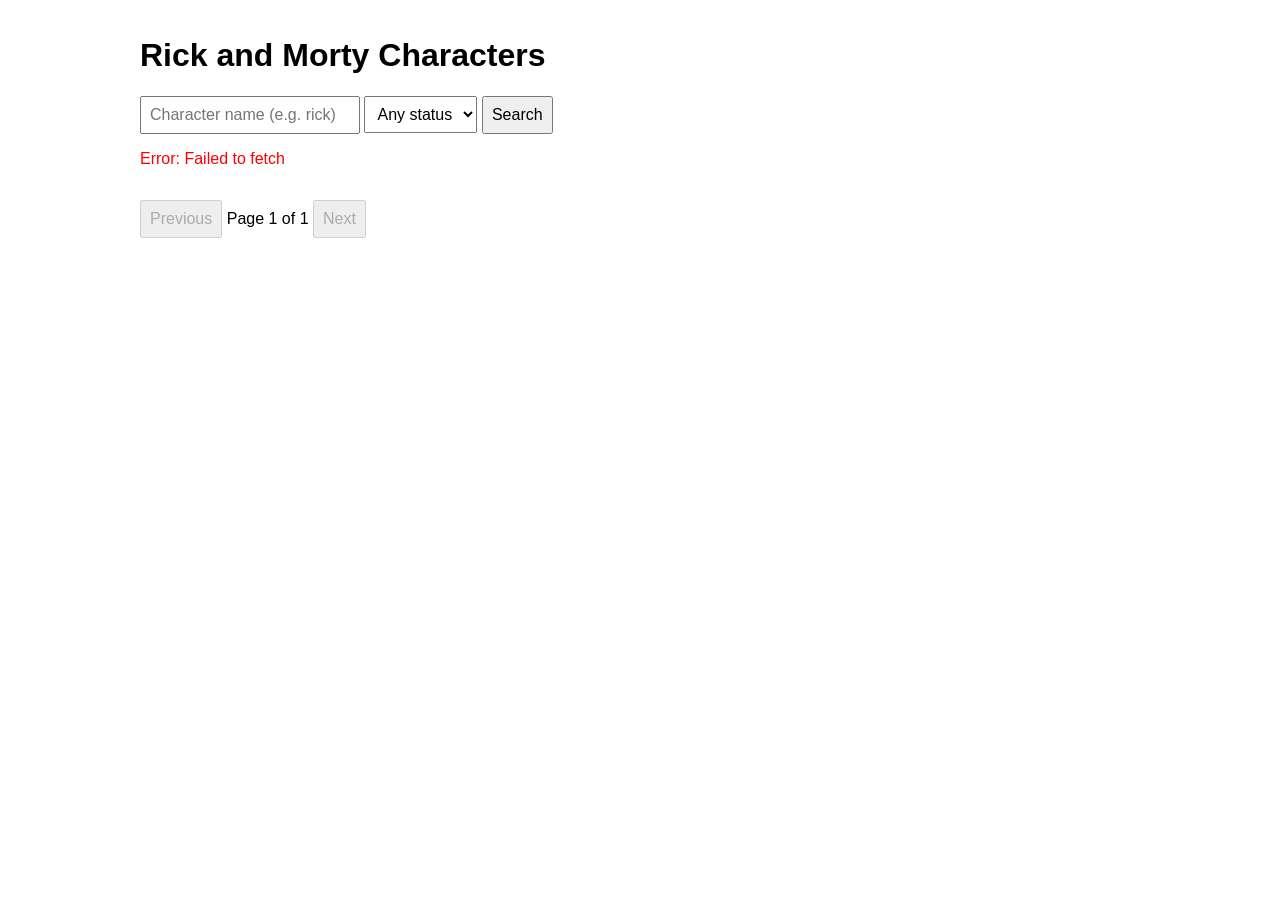
<file: RickAndMortyAPI/index.html>
<!DOCTYPE html>
<html lang="en">
<head>
  <meta charset="UTF-8">
  <meta name="viewport" content="width=device-width, initial-scale=1">
  <title>Document</title>
  <link rel="stylesheet" href="style.css">
</head>
<body>
  <h1>Rick and Morty Characters</h1>

  <form id="search-form">
    <input type="text" id="name-input" placeholder="Character name (e.g. rick)">
    <select id="status-select">
      <option value="">Any status</option>
      <option value="alive">Alive</option>
      <option value="dead">Dead</option>
      <option value="unknown">Unknown</option>
    </select>
    <button type="submit">Search</button>
  </form>

  <p id="message"></p>

  <div id="characters"></div>

  <div id="pagination">
    <button id="prev-btn">Previous</button>
    <span id="page-info"></span>
    <button id="next-btn">Next</button>
  </div>

  <script src="script.js"></script>
</body>
</html>
</file>
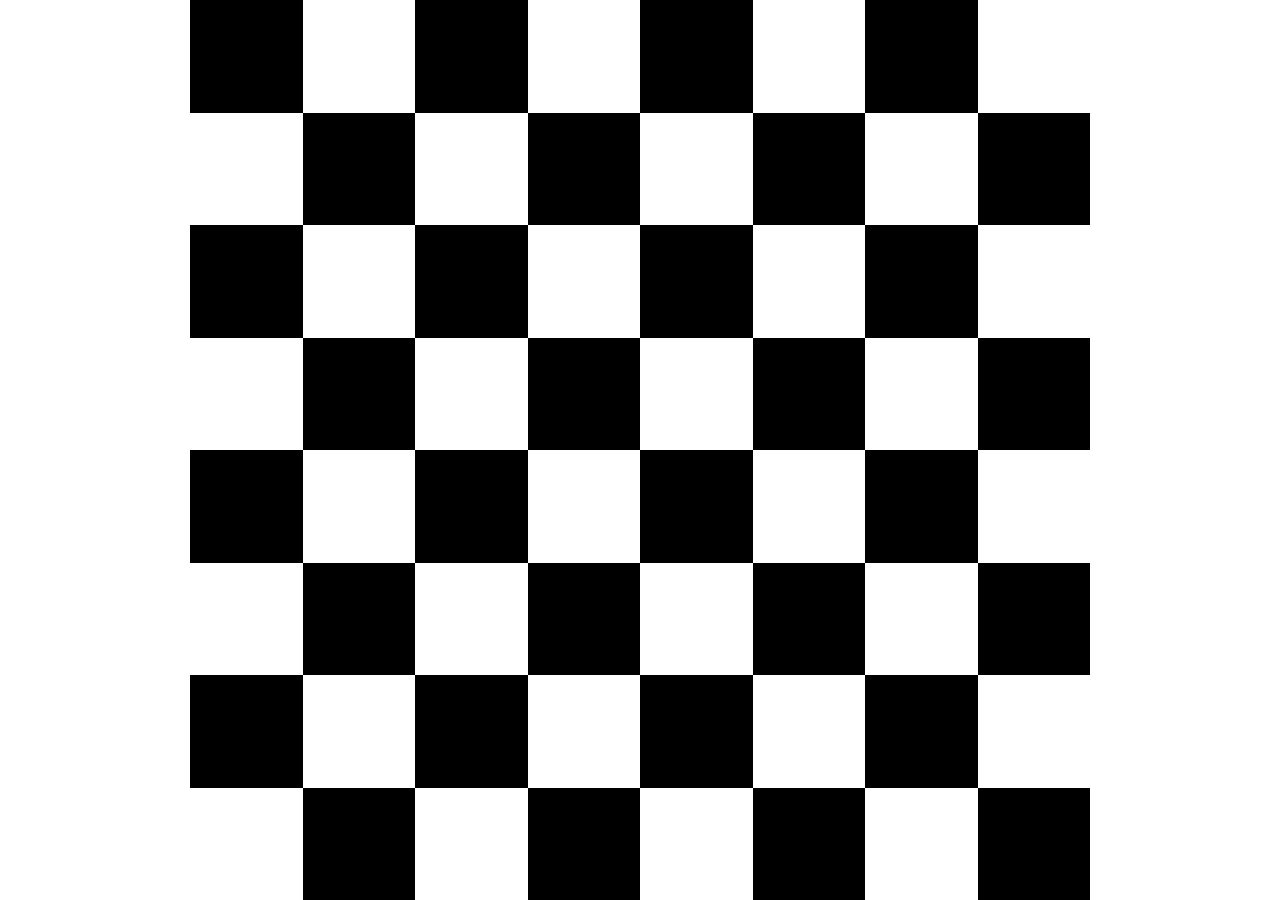
<file: Checkerboard/index9.html>
<!DOCTYPE html>
<html lang="en">
<head>
    <meta charset="UTF-8">
    <meta name="viewport" content="width=device-width, initial-scale=1.0">
    <title>Document</title>
    <link rel="stylesheet" href="style9.css">
</head>
<body>
    <main class="lenta" aria-label="Šachmatų lenta">
        <div class="langelis"></div>
        <div class="langelis"></div>
        <div class="langelis"></div>
        <div class="langelis"></div>
        <div class="langelis"></div>
        <div class="langelis"></div>
        <div class="langelis"></div>
        <div class="langelis"></div>
        <div class="langelis"></div>
        <div class="langelis"></div>
        <div class="langelis"></div>
        <div class="langelis"></div>
        <div class="langelis"></div>
        <div class="langelis"></div>
        <div class="langelis"></div>
        <div class="langelis"></div>
        <div class="langelis"></div>
        <div class="langelis"></div>
        <div class="langelis"></div>
        <div class="langelis"></div>
        <div class="langelis"></div>
        <div class="langelis"></div>
        <div class="langelis"></div>
        <div class="langelis"></div>
        <div class="langelis"></div>
        <div class="langelis"></div>
        <div class="langelis"></div>
        <div class="langelis"></div>
        <div class="langelis"></div>
        <div class="langelis"></div>
        <div class="langelis"></div>
        <div class="langelis"></div>
        <div class="langelis"></div>
        <div class="langelis"></div>
        <div class="langelis"></div>
        <div class="langelis"></div>
        <div class="langelis"></div>
        <div class="langelis"></div>
        <div class="langelis"></div>
        <div class="langelis"></div>
        <div class="langelis"></div>
        <div class="langelis"></div>
        <div class="langelis"></div>
        <div class="langelis"></div>
        <div class="langelis"></div>
        <div class="langelis"></div>
        <div class="langelis"></div>
        <div class="langelis"></div>
        <div class="langelis"></div>
        <div class="langelis"></div>
        <div class="langelis"></div>
        <div class="langelis"></div>
        <div class="langelis"></div>
        <div class="langelis"></div>
        <div class="langelis"></div>
        <div class="langelis"></div>
        <div class="langelis"></div>
        <div class="langelis"></div>
        <div class="langelis"></div>
        <div class="langelis"></div>
        <div class="langelis"></div>
        <div class="langelis"></div>
        <div class="langelis"></div>
        <div class="langelis"></div>
    </main>
</body>
</html>
</file>
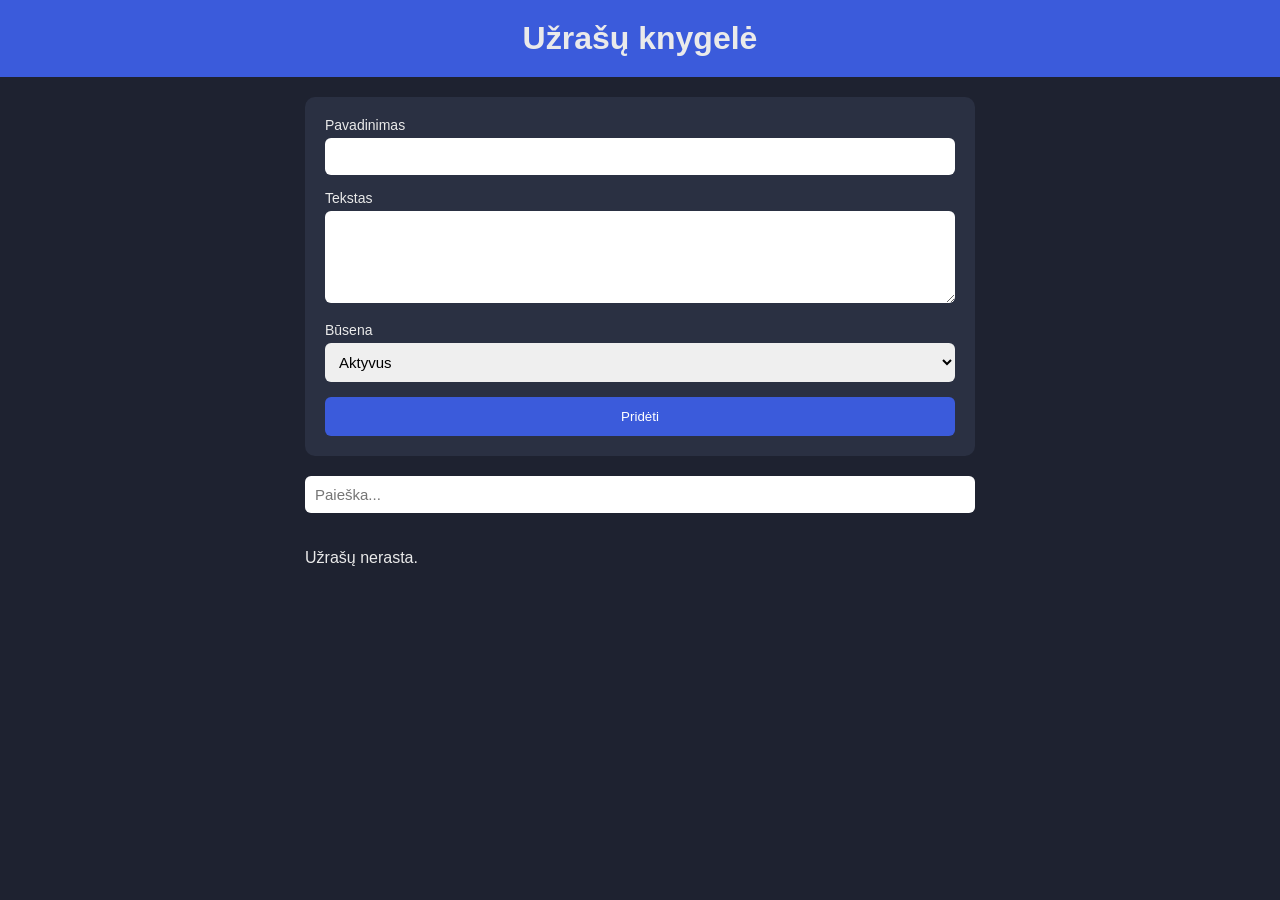
<file: task2/notes.html>
<!DOCTYPE html>
<html lang="lt">
<head>
  <meta charset="UTF-8">
  <meta name="viewport" content="width=device-width, initial-scale=1.0">
  <title>Užrašų knygelė</title>
  <link rel="stylesheet" href="notes.css">
</head>
<body>
  <header>
    <h1>Užrašų knygelė</h1>
  </header>

  <main>
    <form id="note-form">
      <input type="hidden" id="note-id">

      <label for="note-title">Pavadinimas</label>
      <input type="text" id="note-title" required>

      <label for="note-text">Tekstas</label>
      <textarea id="note-text" rows="4" required></textarea>

      <label for="note-status">Būsena</label>
      <select id="note-status">
        <option value="aktyvus">Aktyvus</option>
        <option value="atlikta">Atlikta</option>
        <option value="svarbu">Svarbu</option>
      </select>

      <button type="submit" id="save-button">Pridėti</button>
    </form>

    <input type="search" id="search-field" placeholder="Paieška...">

    <section id="notes-container"></section>
  </main>

  <script src="app.js"></script>
</body>
</html>
</file>
<file: RickAndMortyAPI/style.css>
body {
  font-family: Arial, sans-serif;
  max-width: 1000px;
  margin: 0 auto;
  padding: 16px;
}

input, select, button {
  font-size: 1rem;
  padding: 8px;
}

#message {
  color: red;
}

#characters {
  display: grid;
  grid-template-columns: repeat(4, 1fr);
  gap: 12px;
}

.card {
  border: 1px solid #999;
  padding: 8px;
}

.card img {
  width: 100%;
}

.card h3 {
  margin: 8px 0 4px;
}

.card p {
  margin: 2px 0;
}

#pagination {
  margin-top: 16px;
}

@media (max-width: 800px) {
  #characters {
    grid-template-columns: repeat(2, 1fr);
  }
}

@media (max-width: 450px) {
  #characters {
    grid-template-columns: 1fr;
  }

  form input, form select, form button {
    width: 100%;
    margin-bottom: 8px;
  }
}
</file>
<file: Checkerboard/style9.css>
* {
    margin: 0;
    padding: 0;
    box-sizing: border-box;
}

body {
    min-height: 100vh;
    display: flex;
    justify-content: center;
    align-items: center;
}

.lenta {
    width: min(100vw, 100vh);
    height: min(100vw, 100vh);
    display: grid;
    grid-template-columns: repeat(8, 1fr);
    grid-template-rows: repeat(8, 1fr);
}

.langelis {
    background-color: white;
}

.langelis:nth-child(16n + 1),
.langelis:nth-child(16n + 3),
.langelis:nth-child(16n + 5),
.langelis:nth-child(16n + 7),
.langelis:nth-child(16n + 10),
.langelis:nth-child(16n + 12),
.langelis:nth-child(16n + 14),
.langelis:nth-child(16n + 16) {
    background-color: black;
}
</file>
<file: task2/notes.css>
* {
  box-sizing: border-box;
}

body {
  margin: 0;
  font-family: Verdana, sans-serif;
  background: #1e2230;
  color: #eaeaea;
}

header {
  background: #3b5bdb;
  padding: 20px;
  text-align: center;
}

header h1 {
  margin: 0;
}

main {
  max-width: 700px;
  margin: 20px auto;
  padding: 0 15px;
}

form {
  background: #2a3042;
  padding: 20px;
  border-radius: 10px;
  margin-bottom: 20px;
}

label {
  display: block;
  margin-bottom: 5px;
  font-size: 14px;
}

input,
textarea,
select {
  width: 100%;
  padding: 10px;
  margin-bottom: 15px;
  border: none;
  border-radius: 6px;
  font-size: 15px;
}

button {
  padding: 8px 14px;
  border: none;
  border-radius: 6px;
  background: #3b5bdb;
  color: white;
  cursor: pointer;
}

#save-button {
  width: 100%;
  padding: 12px;
}

#search-field {
  margin-bottom: 20px;
}

.card {
  background: #2a3042;
  padding: 15px;
  border-radius: 10px;
  margin-bottom: 15px;
  border-top: 4px solid #3b5bdb;
}

.card.atlikta {
  border-top-color: #2f9e44;
  opacity: 0.7;
}

.card.svarbu {
  border-top-color: #e03131;
}

.card h3 {
  margin: 0 0 5px;
}

.card .date {
  font-size: 12px;
  color: #9aa0b5;
}

.card .actions {
  display: flex;
  gap: 10px;
  align-items: center;
}

.card select {
  width: auto;
  margin: 0;
  padding: 7px;
}

.delete-btn {
  background: #e03131;
}
</file>
